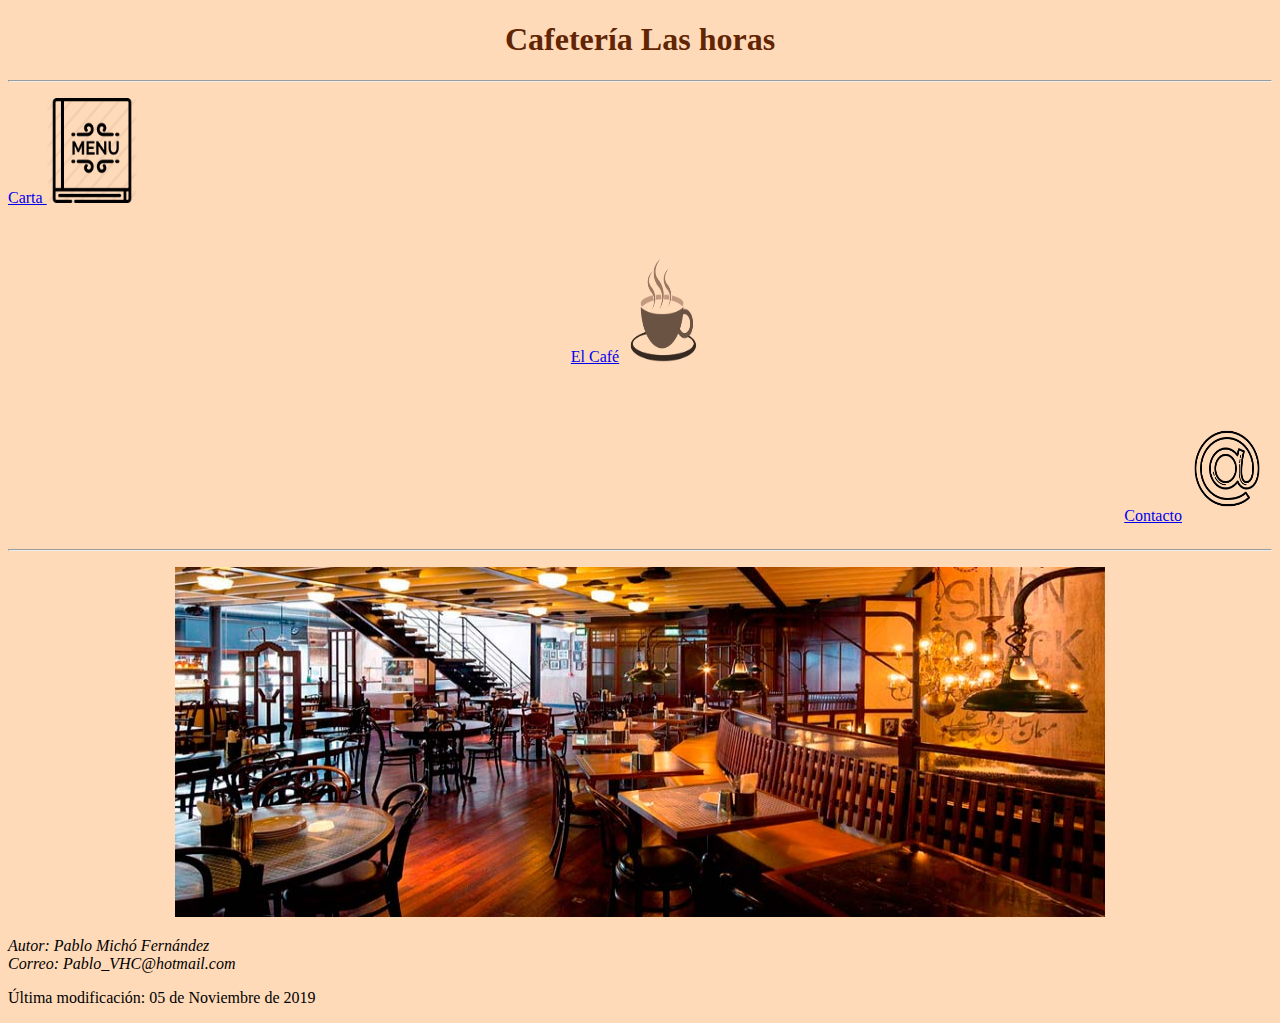
<file: index.html>
<!-- Desarrollado por Pablo Michó Fernández el 05/11/2019 para la clase de Lenguage de Marcas 
    y Sistemas de Gestión de la Información del ciclo de Desarrollo de Aplicaciones Web (DAW)-->

<!DOCTYPE html>
<html lang="es">
<head>
    <meta charset="UTF-8">
    <meta name="viewport" content="width=device-width, initial-scale=1.0">
    <meta http-equiv="X-UA-Compatible" content="ie=edge">
    <title>Practica_1_14</title>
    <link rel="stylesheet" href="estilo.css">
</head>

<body>
    <!-- Cabecera y navegación-->

    <header>
        <p>
            <h1>Cafetería Las horas</h1>
        </p>
    
        <hr>

        <nav>
                <p class="carta" ><a href="lacarta.html">Carta <img src="img/menu.png" alt="La Carta" title="La Carta" width="90" height="105"></a></p>
                
                 <br> 
                <p class="cafe"><a href="elcafe.html">El Café<img src="img/cafe.png" alt="La Carta" title="La Carta" width="90" height="105"></a></p>
                <br> 
                <p class="mail"><a href="mailto:Pablo_VHC@hotmail.com">Contacto<img src="img/email.png" alt="La Carta" title="La Carta" width="90" height="105"></a></p>
                    <br>
        </nav>
        <hr>
    </header>
    <main>
        <p class="extras"><img src="img/cafeteria.jpg" alt="Cafetería Las horas" title="Cafetería Las horas" width="930" height="350"></p>

    </main>
    <footer>
        <address>
            Autor: Pablo Michó Fernández<br>
            Correo: Pablo_VHC@hotmail.com
        </address>
              
        <p>Última modificación: 05 de Noviembre de 2019</p>
    </footer>
</body>
</html>
</file>
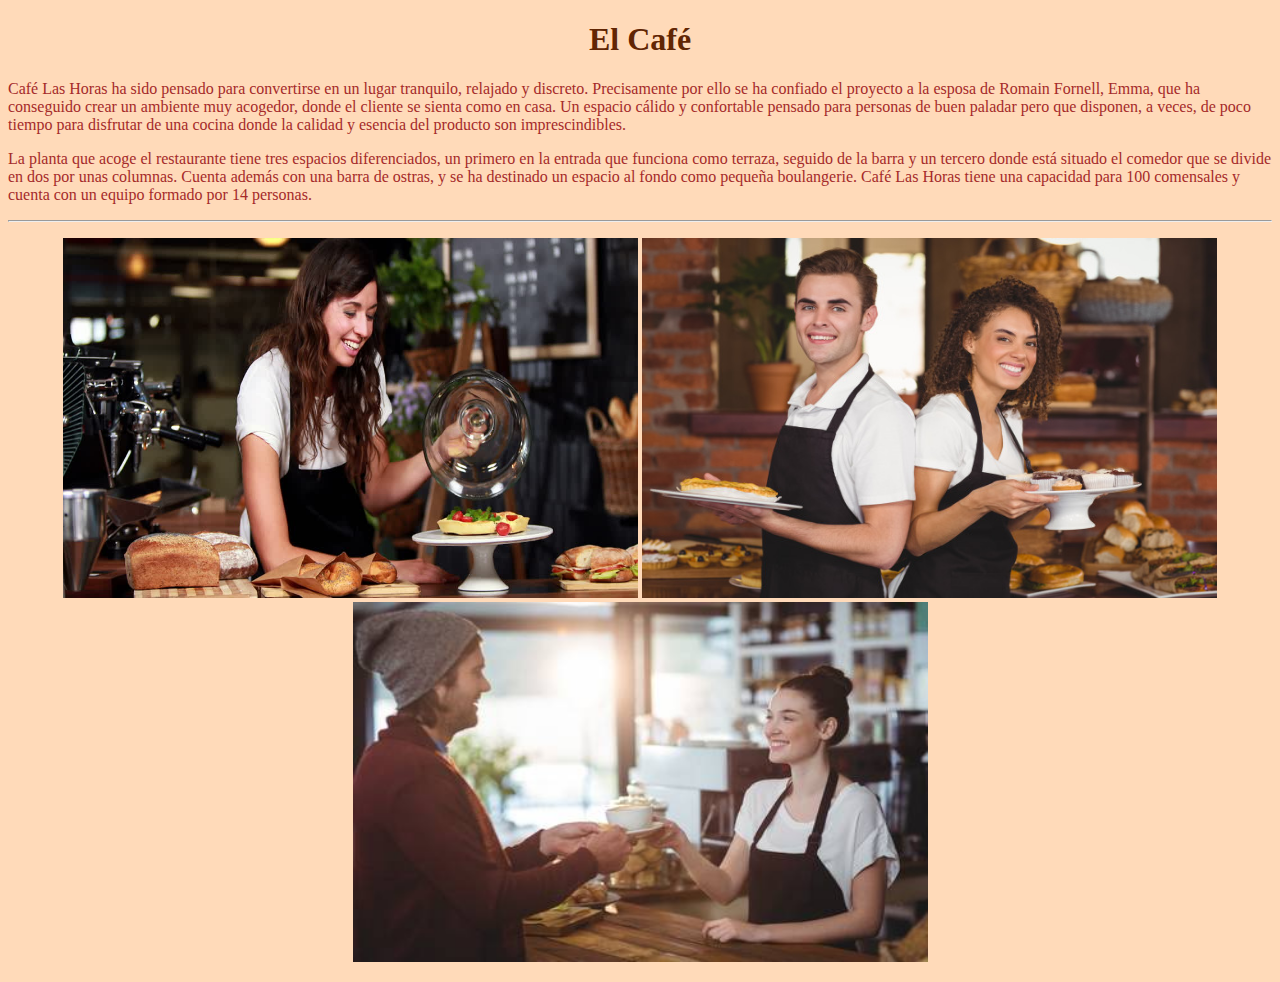
<file: elcafe.html>
<!-- Desarrollado por Pablo Michó Fernández el 05/11/2019 para la clase de Lenguage de Marcas 
    y Sistemas de Gestión de la Información del ciclo de Desarrollo de Aplicaciones Web (DAW)-->

    <!DOCTYPE html>
    <html lang="es">
    <head>
        <meta charset="UTF-8">
        <meta name="viewport" content="width=device-width, initial-scale=1.0">
        <meta http-equiv="X-UA-Compatible" content="ie=edge">
        <title>Practica_1_14</title>
        <link rel="stylesheet" href="estilo.css">
    </head>
    
    <body>
        <!-- Cabecera y navegación-->
    
        <header>
            <p>
                <h1>El Café</h1>
            </p>
        </header>

        <main>
            <p>Café Las Horas ha sido pensado para convertirse en un lugar tranquilo, relajado y discreto. Precisamente por ello se ha confiado el proyecto a la esposa de Romain
                Fornell, Emma, que ha conseguido crear un ambiente muy acogedor, donde el cliente se sienta como en casa. Un espacio cálido y confortable pensado para personas de
                buen paladar pero que disponen, a veces, de poco tiempo para disfrutar de una cocina donde la calidad y esencia del producto son imprescindibles.
            </p>
            <p>La planta que acoge el restaurante tiene tres espacios diferenciados, un primero en la entrada que funciona como terraza, seguido de la barra y un tercero donde
                está situado el comedor que se divide en dos por unas columnas. Cuenta además con una barra de ostras, y se ha destinado un espacio al fondo como pequeña
                boulangerie. Café Las Horas tiene una capacidad para 100 comensales y cuenta con un equipo formado por 14 personas.
            </p>
            <hr>
                      
            <p class="extras"><img src="img/gente1.jpg" width="575" height="360">
                <img src="img/gente2.jpg" width="575" height="360">
                <img src="img/gente3.jpg" width="575" height="360"></p>
        </main>
        
    </body>
    </html>
</file>
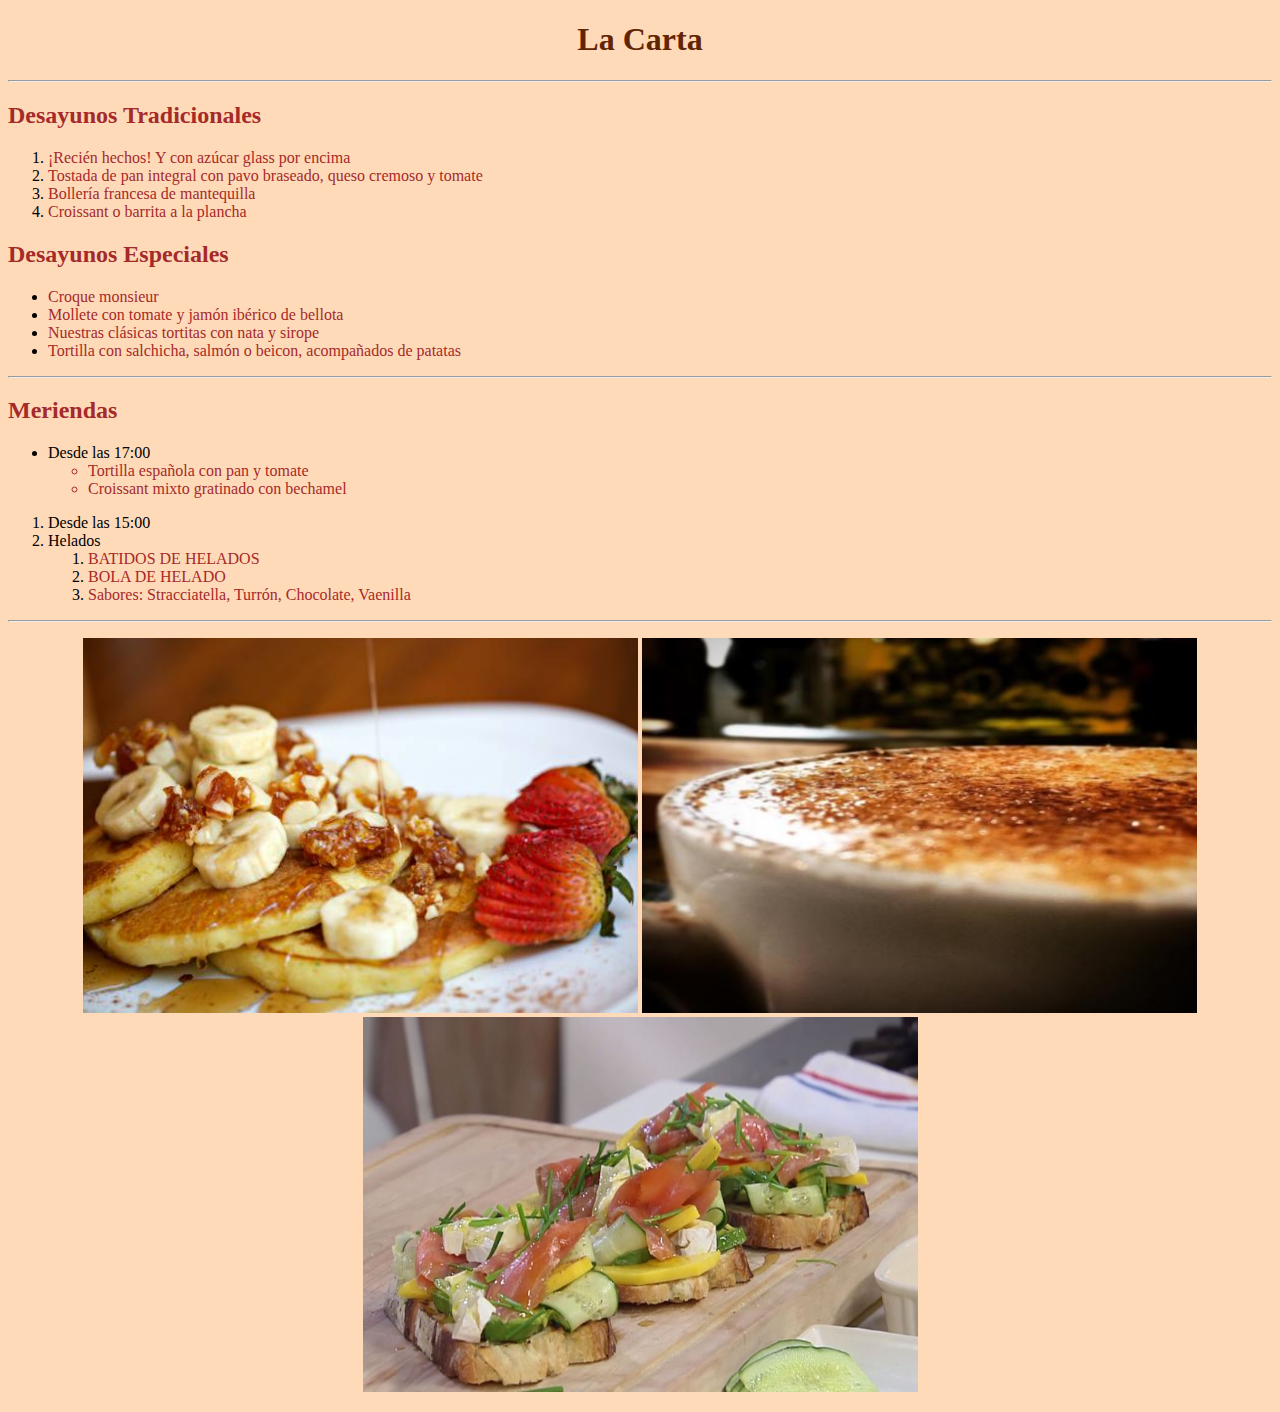
<file: lacarta.html>
<!-- Desarrollado por Pablo Michó Fernández el 05/11/2019 para la clase de Lenguage de Marcas 
    y Sistemas de Gestión de la Información del ciclo de Desarrollo de Aplicaciones Web (DAW)-->

    <!DOCTYPE html>
    <html lang="es">
    <head>
        <meta charset="UTF-8">
        <meta name="viewport" content="width=device-width, initial-scale=1.0">
        <meta http-equiv="X-UA-Compatible" content="ie=edge">
        <title>Practica_1_14</title>
        <link rel="stylesheet" href="estilo.css">
    </head>
    
    <body>
        <!-- Cabecera y navegación-->
    
        <header>
            <p>
                <h1>La Carta</h1>
            </p>
            <hr>
        </header>

        <main>
            <p>
                <h2>Desayunos Tradicionales</h2>
            </p>
            <ol class="negro">
                <li><span class="marron">¡Recién hechos! Y con azúcar glass por encima</span></span></li>
                <li><span class="marron">Tostada de pan integral con pavo braseado, queso cremoso y tomate</span></li>
                <li><span class="marron">Bollería francesa de mantequilla</span></li>
                <li><span class="marron">Croissant o barrita a la plancha</span></li>
            </ol>
            <p>
                <h2>Desayunos Especiales</h2>
            </p>
            <ul class="negro">
                <li><span class="marron">Croque monsieur</li>
                <li><span class="marron">Mollete con tomate y jamón ibérico de bellota</span></li>
                <li><span class="marron">Nuestras clásicas tortitas con nata y sirope</span></li>
                <li><span class="marron">Tortilla con salchicha, salmón o beicon, acompañados de patatas</span></li>
            </ul>
            <hr>
            <p>
                <h2>Meriendas</h2>
            </p>
            <ul class="negro">
                <li>Desde las 17:00</li>
                    <ul class="marron">
                        <li>Tortilla española con pan y tomate</li>
                        <li>Croissant mixto gratinado con bechamel</li>
                    </ul>
            </ul>
            <ol class="negro">
                <li>Desde las 15:00</li>
                <li>Helados</li>

                    <ol>
                        <li><span class="marron">BATIDOS DE HELADOS</span></li>
                        <li><span class="marron">BOLA DE HELADO</span></li>
                        <li><span class="marron">Sabores: Stracciatella, Turrón, Chocolate, Vaenilla</span></li>
                    </ol>

            </ol>
            <hr>

            <p class="extras"><img src="img/comida1.jpeg" width="555" height="375">
                <img src="img/comida2.jpg" width="555" height="375">
                <img src="img/comida3.jpg" width="555" height="375"></p>
                            
        </main>
        
    </body>
    </html>
</file>
<file: estilo.css>
html {
    background-color: peachpuff;
}

h1 {
    text-align: center;
    color: rgb(97, 37, 3);
}

main, span.marron, ul.marron {
    color: brown;
}

p.menu {
    float: left;
}

p.cafe {
    text-align: center;
}

p.mail {
    float: right;
}

br {
    clear: both;
}

p.extras {
    text-align: center;
}

ol.negro, ul.negro {
    color: black;
}
</file>
